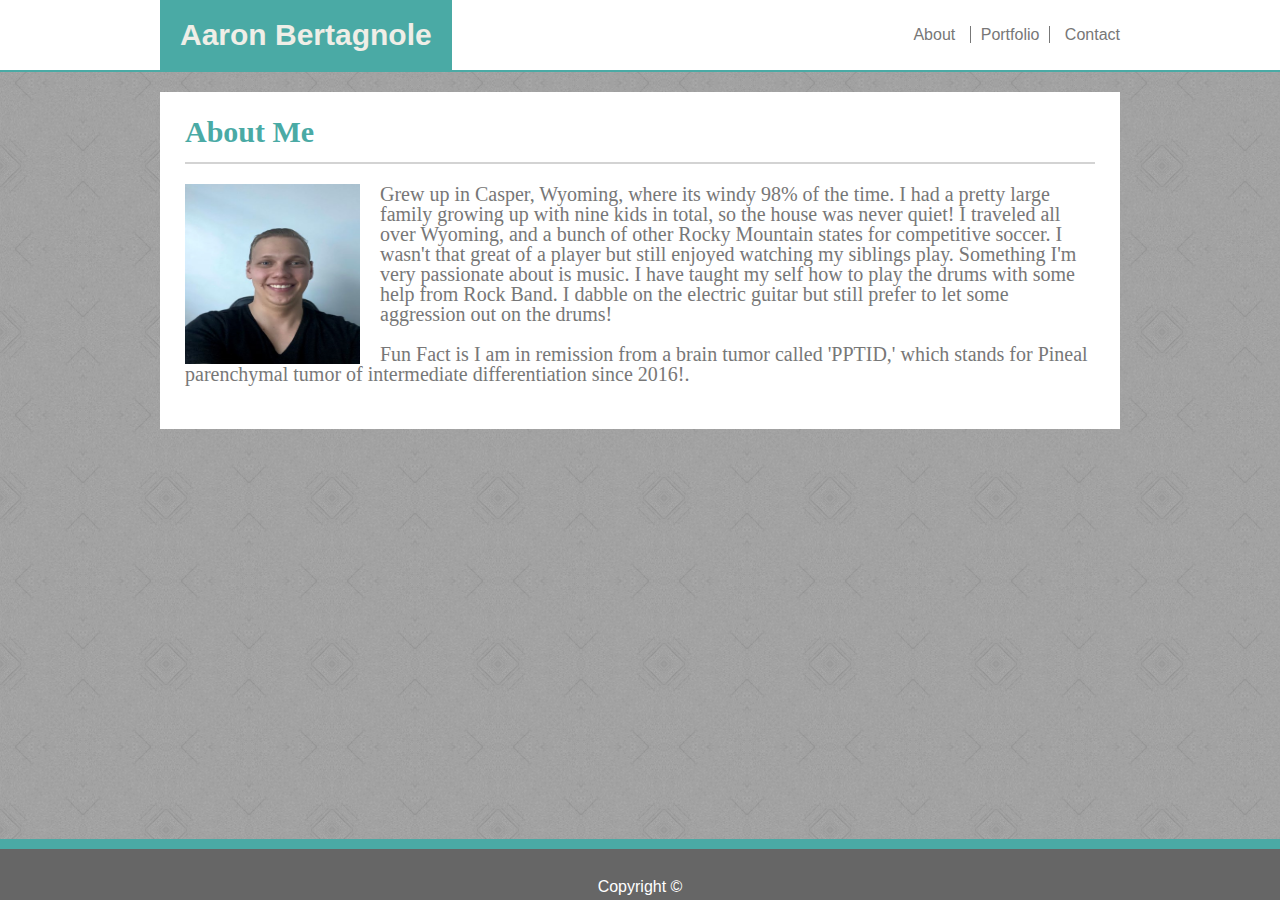
<file: index.html>
<!DOCTYPE html>
<html lang="en">
<head>
    <meta charset="UTF-8">
    <meta name="viewport" content="width=device-width, initial-scale=1.0">
    <title>Document</title>
    <link rel="stylesheet" href="assets/css/reset.css">
    <link rel="stylesheet" type= "text/css" href="assets/css/style.css">
</head>

<body >
    <div class="topnavBar" >
        <div class="topnavContent">
            <div id="name">
                <header>Aaron Bertagnole</header>
            </div>
            <div class="navlinkGroup">
                <a href="index.html" class="navlink">About</a>
                <a href="portfolio.html" class="navlinkBordered">Portfolio</a>
                <a href="contact.html" class="navlink">Contact</a>
            </div>
        </div>
    </div>

    <div class="content">
        <div id="aboutMe">About Me</div>
        <p>
            <img class="inlineImage" src="assets/images/me.jpg" alt="Picture of me!" />
                Grew up in Casper, Wyoming, where its windy 98% of the time. I had a pretty large family growing up with nine kids in total, so the house was never quiet!
                I traveled all over Wyoming, and a bunch of other Rocky Mountain states for competitive soccer. I wasn't that great of a player but still enjoyed watching my siblings play. 
                Something I'm very passionate about is music. I have taught my self how to play the drums with some help from Rock Band. I dabble on the electric guitar but still prefer to let some aggression out on the drums!            
        </p>
        <br>
        <p>
            Fun Fact is I am in remission from a brain tumor called 'PPTID,' which stands for Pineal parenchymal tumor of intermediate differentiation since 2016!.
        </p>
        <br>      
    </div>

    <footer class="footer">
        Copyright ©
    </footer>
</body>
</html>
</file>
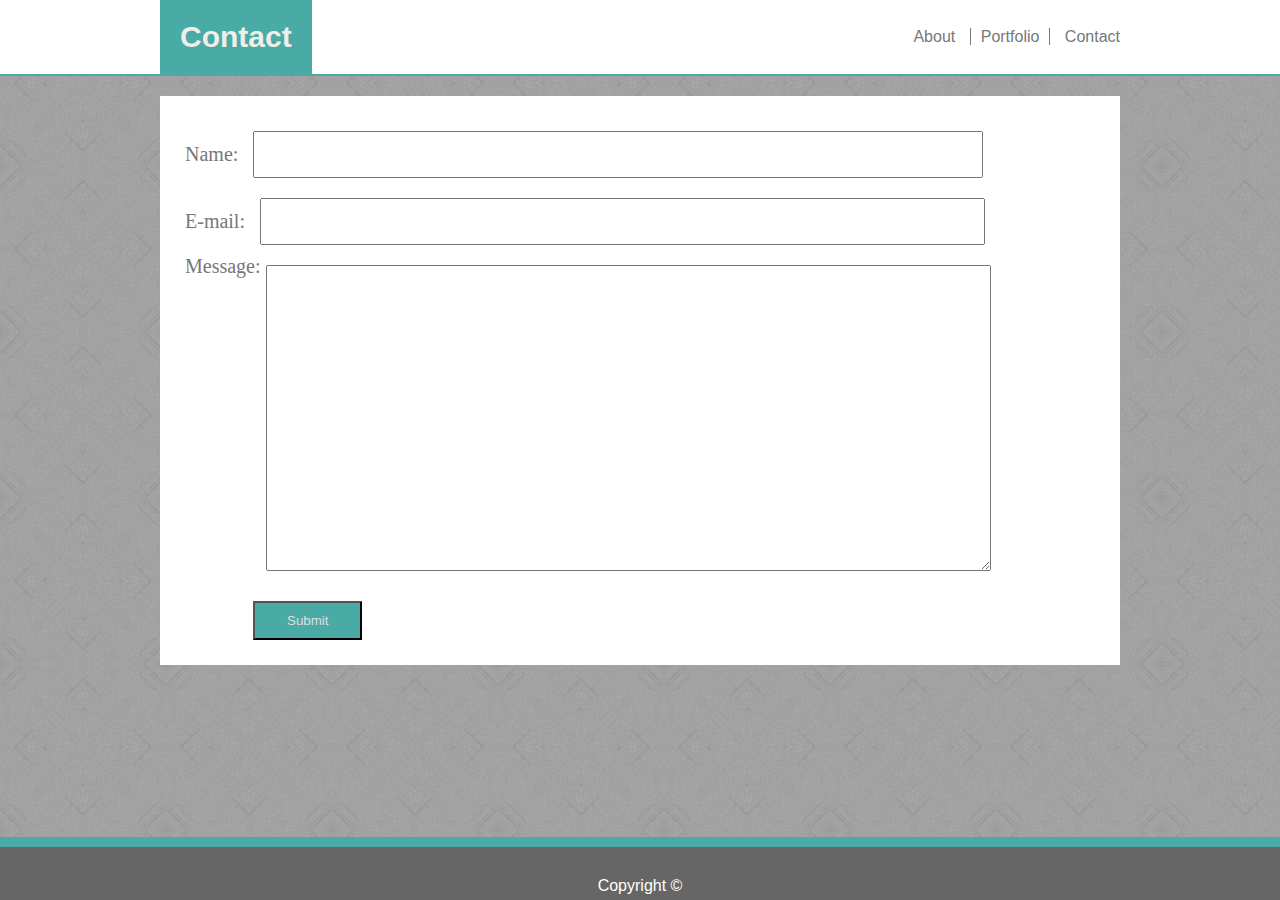
<file: contact.html>
<!DOCTYPE html>
<html lang="en">
<head>
    <meta charset="UTF-8">
    <meta name="viewport" content="width=device-width, initial-scale=1.0">
    <title>Document</title>
    <link rel="stylesheet" href="assets/css/style.css">
</head>
<body>
    <div class="topnavBar">
        <div class="topnavContent">
            <div id="name">
            <header>Contact</header>
            </div>
        <div class="navlinkGroup">
            <a href="index.html" class="navlink">About</a>
            <a href="portfolio.html" class="navlinkBordered">Portfolio</a>
            <a href="contact.html" class="navlink">Contact</a>
        </div>
         </div>
    </div>

    <div class="content">
        <form action="/my-handling-form-page" method="post">
        
         <div>
           <label for="name">Name:</label>
           <input type="text" id="name2" name="user_name">
         </div>
         
         <div>
           <label for="mail">E-mail:</label>
           <input type="email" id="mail" name="user_mail">
         </div>

         <div>
           <label  for="msg">Message:</label>
           <textarea rows="20" cols=100 id="msg" name="user_message"></textarea>
         </div>

         <div ><button id="button">Submit</button></div>
       </form>
    </div>
    <footer class="footer">
        Copyright ©
    </footer>
</body>
</html>
</file>
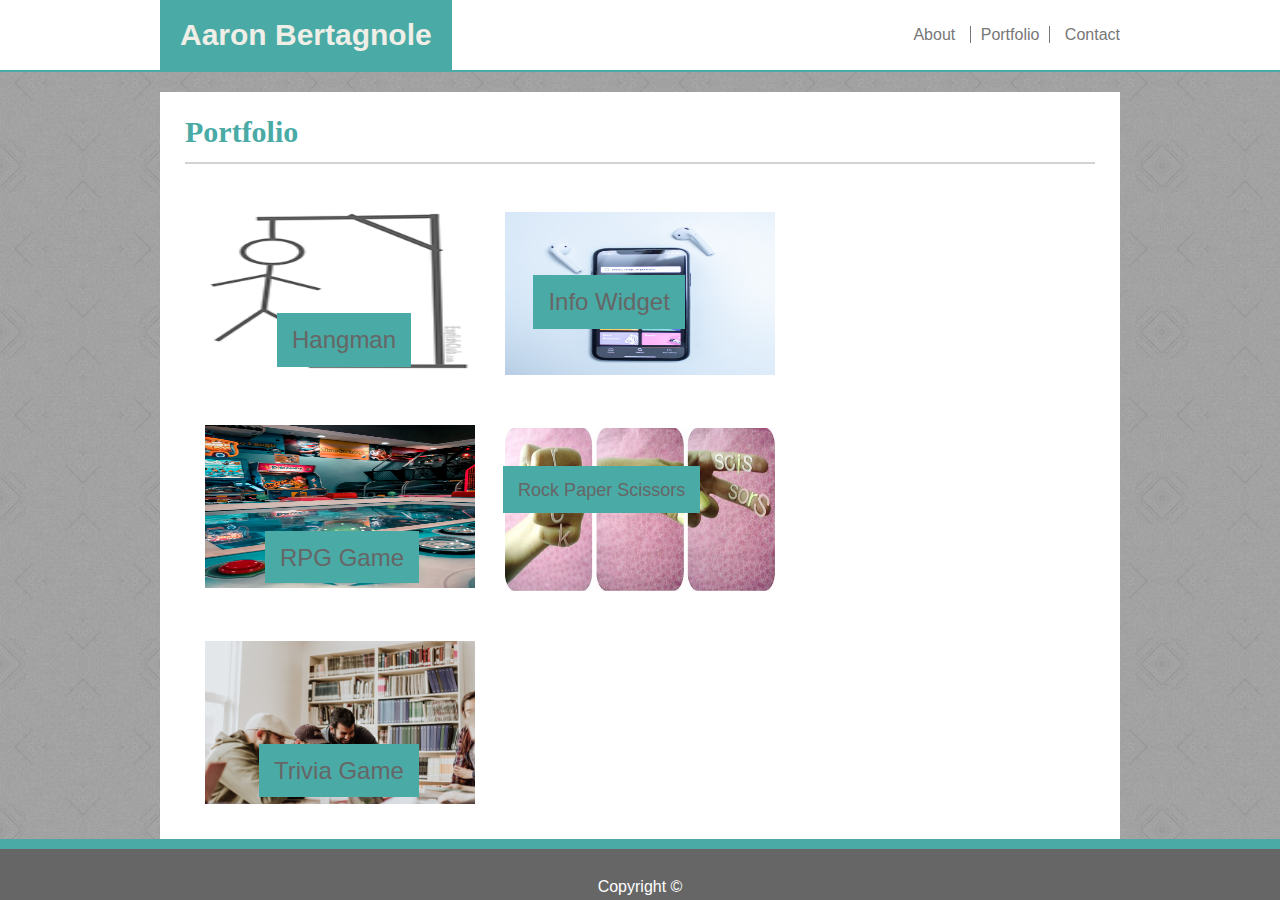
<file: portfolio.html>
<!DOCTYPE html>
<html lang="en">
<head>
    <meta charset="UTF-8">
    <meta name="viewport" content="width=device-width, initial-scale=1.0">
    <title>Document</title>
    <link rel="stylesheet" href="assets/css/reset.css">
    <link rel="stylesheet" type= "text/css" href="assets/css/style.css">
</head>

<body >
    <div class="topnavBar" >
        <div class="topnavContent">
            <div id="name">
                <header>Aaron Bertagnole</header>
            </div>
            <div class="navlinkGroup">
                <a href="index.html" class="navlink">About</a>
                <a href="portfolio.html" class="navlinkBordered">Portfolio</a>
                <a href="contact.html" class="navlink">Contact</a>
            </div>
        </div>
    </div>

    <div class="content">
    <div id="aboutMe">Portfolio</div>
    <div class="clearfix">
    <div class="flexcontainer">

<div class="left-column">
        <div>
             <img class="portfolioImage" src="assets/images/hangman.png" alt="Hangman">
             <div class="hangman">Hangman</div>
        </div>
    <br>
        <div>
             <img class="portfolioImage2" src="assets/images/vincent-bryan-calija-0nnHdPR5loQ-unsplash.jpg" alt="RPG Game">
             <div class="rpgGame">RPG Game</div>
        </div>    
    <br>
        <div>
            <img class="portfolioImage3" src="assets/images/priscilla-du-preez-XkKCui44iM0-unsplash.jpg" alt="Trivia Game">
            <div class="triviaGame">Trivia Game</div>
        </div>
    </div>        
    <br>
    <div class="right-column">
        <div>
            <img class="portfolioImage4" src="assets/images/patrik-michalicka-cv4bk-aedJE-unsplash.jpg" alt="Info Widget">
            <div class="infoWidget">Info Widget</div>
        </div>
    <br>
            <div>
                <img class="portfolioImage5" src="assets/images/rock-paper-scissors.jpg" alt="Rock Paper Scissors">
                <div class="rockPaper">Rock Paper Scissors</div>
            </div>   
    </div>
    </div> 
    </div> 
</div>
       
    
    <footer class="footer"> Copyright © 
    </footer>
           
   
</body>
 </html>
</file>
<file: assets/css/style.css>
html {
    box-sizing: border-box;
}
*, *:before, *:after {
    box-sizing: inherit;
}

body {
    width: 100%;
    margin: 0;
    background-image: url(../images/mirrored_squares.png);
    background-attachment: fixed;
    font-family: Georgia, 'Times New Roman', Times, serif;
    color: #777777;
}

.content {
    width: 960px;
    margin: 0 auto;
    margin-top: 20px;
    background-color: white;
    padding: 25px;
    height: 100%;
    font-size: 20px;


}

.topnavBar {
    background-color: white;
    border-bottom: 2px solid #4aaaa5;
}

.topnavContent {
    width: 960px;
    margin: 0 auto;
    display: flex;
    justify-content: space-between;
    font-family: Arial, Helvetica, sans-serif;
    font-size: 16px;
}

.navlinkGroup {
    align-self: center;
}


.navlink{
    color: #777777;
    text-decoration: none;
    
}
.navlinkBordered{
    border-right: 1px solid;
    border-left: 1px solid;
    color: #777777;
    padding-left: 10px;
    padding-right: 10px;
    margin-left: 10px;
    margin-right: 10px;
    text-decoration: none;
}

#name{
    float: left;
    color: #efeee7;
    font-weight: bold;
    font-size: 30px;
    padding-bottom: 20px;
    padding-top: 20px;
    padding-left: 20px;
    padding-right: 20px;
    border-width: 150px;
    background-color: #4aaaa5;
}
#name2{
    margin: 10px;
    text-align: center;
    font-size: 100%;
    font-family: Arial, Helvetica, sans-serif;
    padding: 10px;
    width: 730px;
    

}
#mail{
    margin: 10px;
    font-size: 100%;
    font-family: Arial, Helvetica, sans-serif;
    padding: 10px;
    width: 725px;

}

#msg{
    margin-top: 10px;
    vertical-align: top;
    font-family: Arial, Helvetica, sans-serif;
    width: 725px;
    

    

}
#button{
    margin-top:30px ;
    color: rgb(223, 223, 223);
    background-color: #4aaaa5;
    padding: 10px 32px;
    margin-left: 68px;
    font-family: Arial, Helvetica, sans-serif;
    
}

#aboutMe{
    width: 100%;
    color: #4aaaa5;
    font-size: 30px;
    font-weight: bold;
    border-bottom: 2px solid lightgray;
    padding-bottom: 15px;
    margin-bottom: 20px;

}

.inlineImage {
    float:left;
    width: 195px;
    height:180px;
    padding-right:20px;
}

.portfolioImage{
    width: 300px;
    height: 193px;
    padding: 15px;    
}
.portfolioImage2{
    width: 300px;
    height: 193px;
    padding: 15px;    
}
.portfolioImage3{
    width: 300px;
    height: 193px;
    padding: 15px; 
}
.portfolioImage4{
    width: 300px;
    height: 193px;
    padding: 15px; 
}
.portfolioImage5{
    width: 300px;
    height: 193px;
    padding: 15px; 
}


.flexcontainer{
    display: flex;
        align-items: center;
        justify-content: space-around;
        padding: 10px 5px 0;
        flex-wrap: wrap;
}
.clearfix{
        content: "";
        clear: both;
       display: table;
      
}
 .left-column{
    flex-basis: 50%;
    position: relative;
}
.right-column{
    flex-basis: 50%; 
    margin-bottom: 35%;
} 
.hangman{
    position: absolute;
    top: 19%;
    left: 29%;
    background-color: #4aaaa5;
    font-family: Arial, Helvetica, sans-serif;
    color: #666666;
    font-size: x-large;
    padding-left: 15px;
    padding-top: 15px;
    padding-right: 15px;
    padding-bottom: 15px;
}
.rpgGame{
    position: absolute;
    bottom: 38%;
    left: 25%;
    background-color: #4aaaa5;
    font-family: Arial, Helvetica, sans-serif;
    color: #666666;
    font-size: x-large;
    padding-left: 15px;
    padding-top: 15px;
    padding-right: 15px;
    padding-bottom: 13px;
}
.triviaGame{
    position: absolute;
    bottom: 4%;
    left: 23%;
    background-color: #4aaaa5;
    font-family: Arial, Helvetica, sans-serif;
    color: #666666;
    font-size: x-large;
    padding-left: 15px;
    padding-top: 15px;
    padding-right: 15px;
    padding-bottom: 14px;
}
.infoWidget{
    position: absolute;
    top: 30.5%;
    right: 46.5%;
    background-color: #4aaaa5;
    font-family: Arial, Helvetica, sans-serif;
    color: #666666;
    font-size: x-large;
    padding-left: 15px;
    padding-top: 15px;
    padding-right: 15px;
    padding-bottom: 15px;
}
.rockPaper{
    position: absolute;
    top: 51.8%;
    right: 45.3%;
    background-color: #4aaaa5;
    font-family: Arial, Helvetica, sans-serif;
    color: #666666;
    font-size: large;
    padding-left: 15px;
    padding-top: 15px;
    padding-right: 15px;
    padding-bottom: 14px;
}

.footer{
    border-top-style:solid ;
    border-top-color:#4aaaa5;
    border-top-width: 10px;
    font-family: Arial, Helvetica, sans-serif;
    position: fixed;
    right: 0;
    bottom: 0;
    left: 0;
    color: white;
    background-color: #666666;
    text-align: center;
    padding-top: 30px;
    padding-bottom: 5px;
}
</file>
